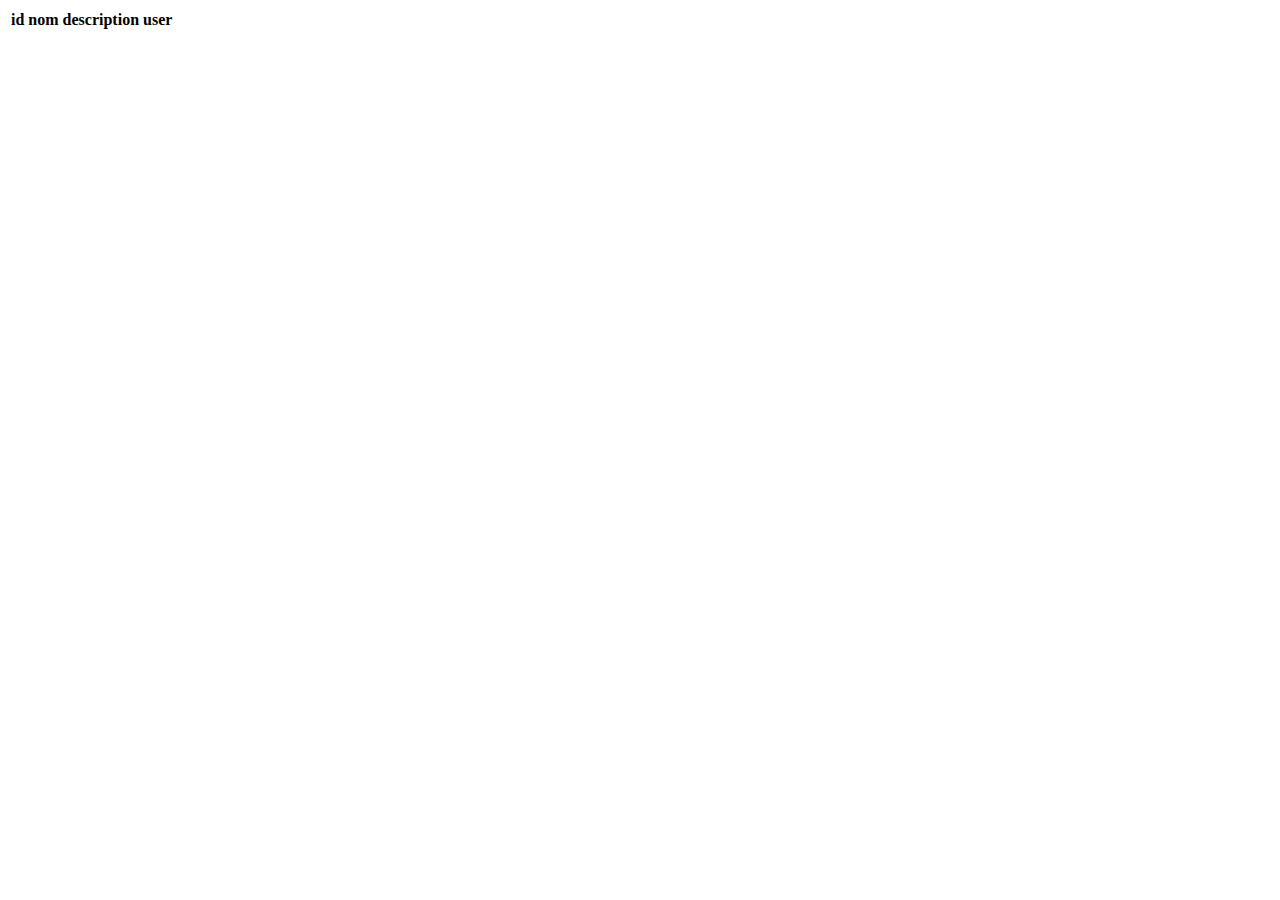
<file: ProjetJava/ProjetJava/src/main/resources/templates/project-list.html>
<!DOCTYPE html>
<html lang="en" xmlns:th="http://www.w3.org/1999/xhtml">
<head>
    <meta charset="UTF-8">
    <title></title>
</head>
<body>
<table>
    <tr>
        <th>id </th>
        <th>nom </th>
        <th>description</th>
        <th>user</th>
    </tr>
    <tr th:each="proj : ${data}">
        <td th:text="${proj.id}"></td>
        <td th:text="${proj.nom}"></td>
        <td th:text="${proj.TasksP}"></td>
        <td th:text="${proj.worker}"></td>
    </tr>
</table>
</body>
</html>
</file>
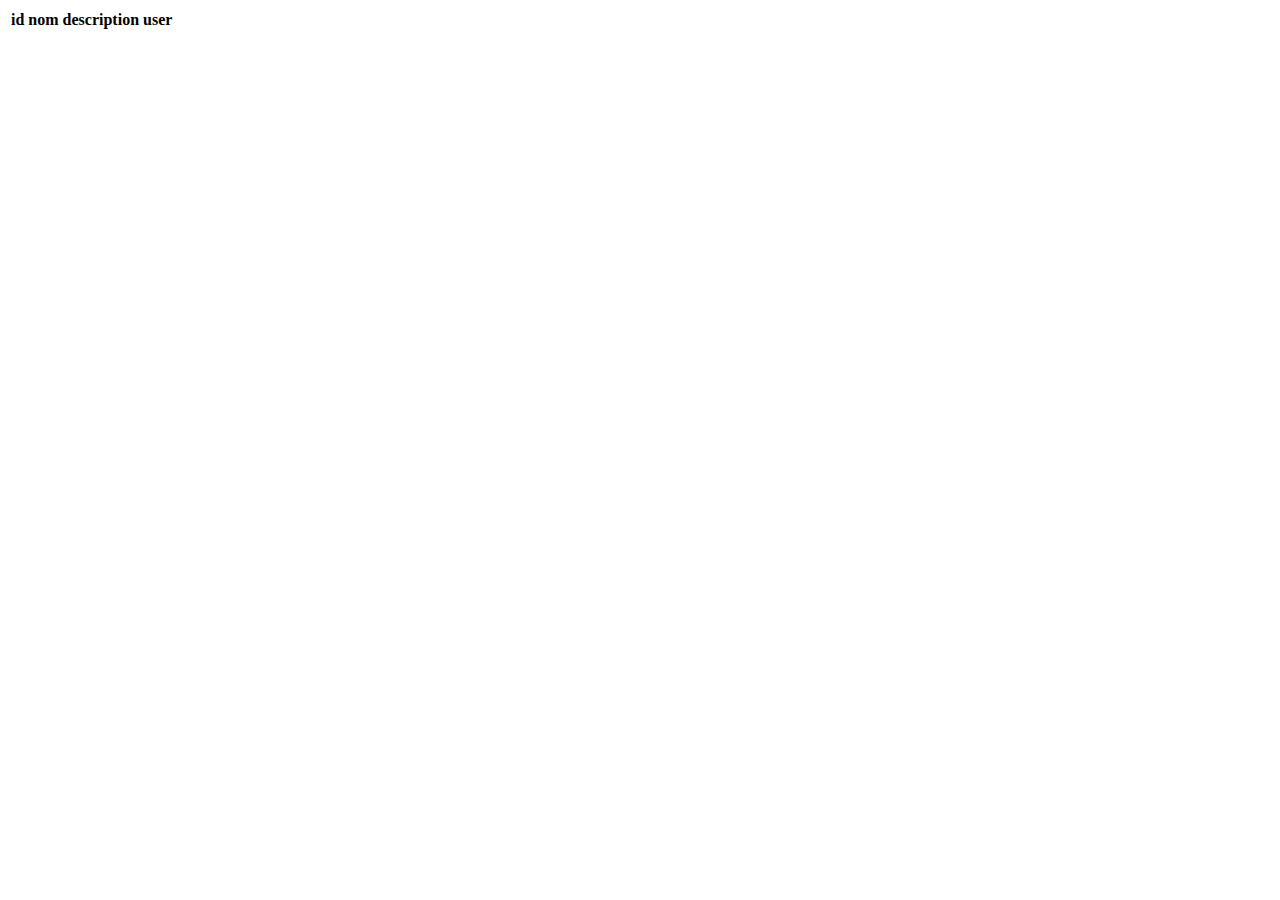
<file: ProjetJava/ProjetJava/src/main/resources/templates/tasks-list.html>
<!DOCTYPE html>
<html lang="en" xmlns:th="http://www.w3.org/1999/xhtml" xmlns:td="http://www.w3.org/1999/xhtml">
<head>
    <meta charset="UTF-8">
    <title>Title</title>
</head>
<body>
<table>
    <tr>
        <th>id </th>
        <th>nom </th>
        <th>description</th>
        <th>user</th>
    </tr>
    <tr th:each="task : ${modell}">
        <td th:text="${task.id}"></td>
        <td th:text="${task.nom}"></td>
        <td th:text="${task.description}"></td>
        <td th:text="${task.users}"></td>
    </tr>
</table>
</body>
</html>
</file>
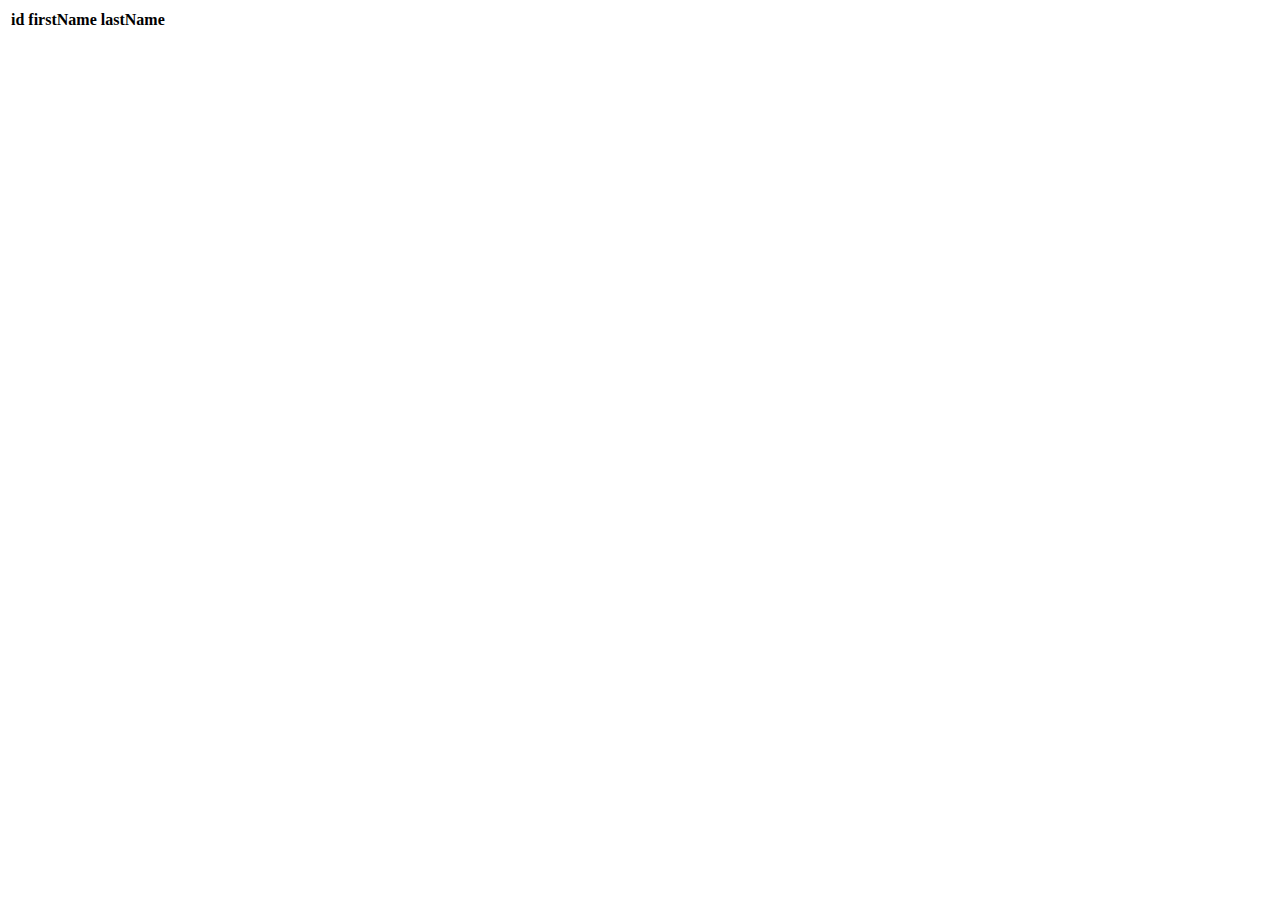
<file: ProjetJava/ProjetJava/src/main/resources/templates/users-list.html>
<!DOCTYPE html>
<html lang="en" xmlns:th="http://www.w3.org/1999/xhtml" xmlns:td="http://www.w3.org/1999/xhtml">
<head>
  <meta charset="UTF-8">
  <title>Title</title>
</head>
<body>
<table>
  
  <tr>
    <th>
      id
    </th>
    <th>firstName</th>
    <th>lastName</th>
  </tr>
  <tr th:each="user : ${data}">
    <td th:text="${user.id}"></td>
    <td th:text="${user.firstName}"></td>
    <td th:text="${user.lastName}"></td>
  </tr>
</table>
</body>
</html>
</file>
